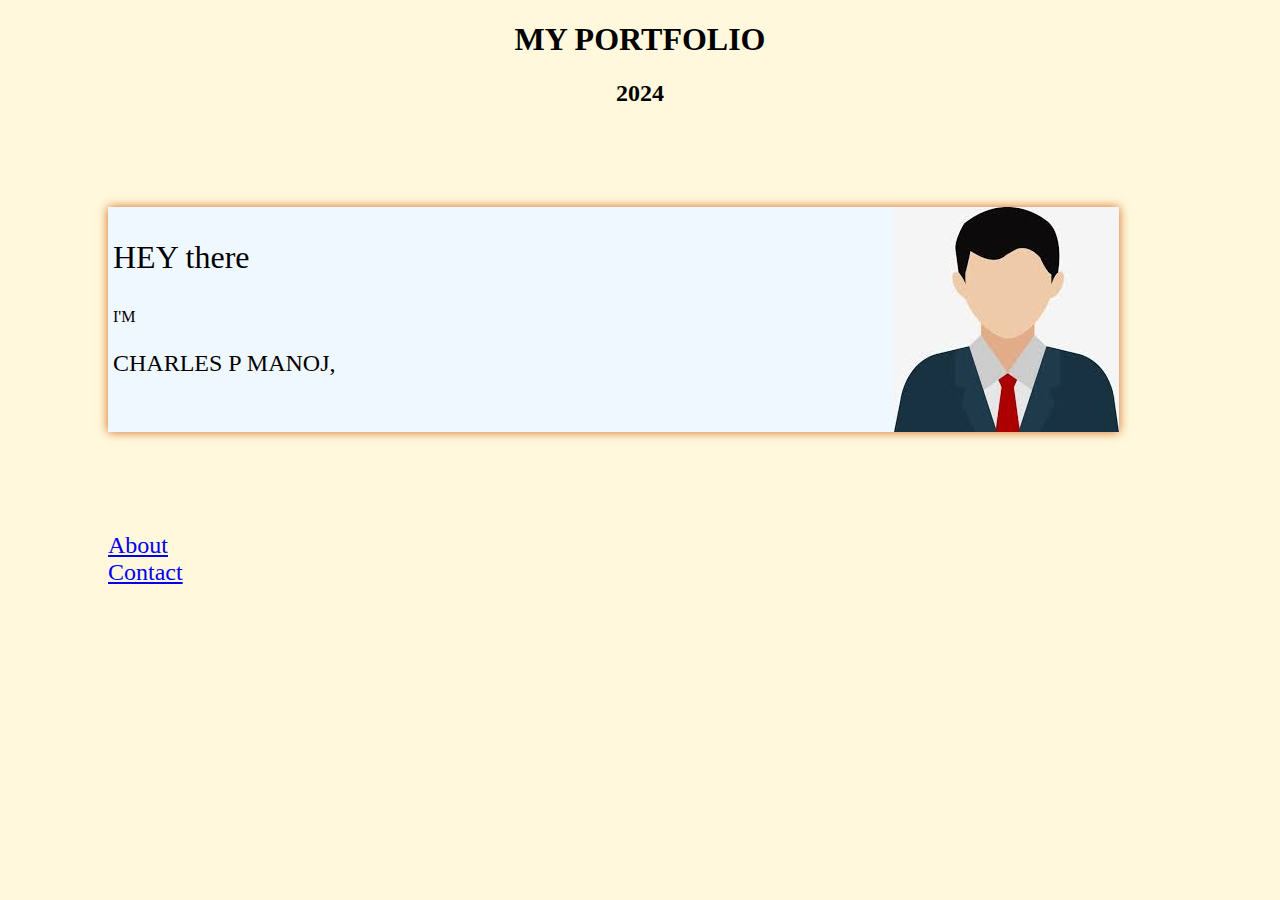
<file: index.html>
<!DOCTYPE html>
<html lang="en">
<head>
    <meta charset="UTF-8">
    <meta name="viewport" content="width=device-width, initial-scale=1.0">
    <title>Document</title>
    <h1 class="heady">MY PORTFOLIO</h1>
    <h2 class="gawk">2024</h2>
</head>
<body>
    <div class="box">
    <link rel="stylesheet" href="style.css">
    <div class="det">
    <p class="biggest">HEY there</p>
    <p>I'M</p>
    <p class="bigger">CHARLES P MANOJ,</p>
    </div>
    <div class="phot">
        <img class="ime" src="[data-uri]" alt="Loading">
    </div>
    </div>
    <div class="links">
        <a href="first.html">About</a><br>
        <a href="address.html">Contact</a><br>
    </div>
</body>
</html>
</file>
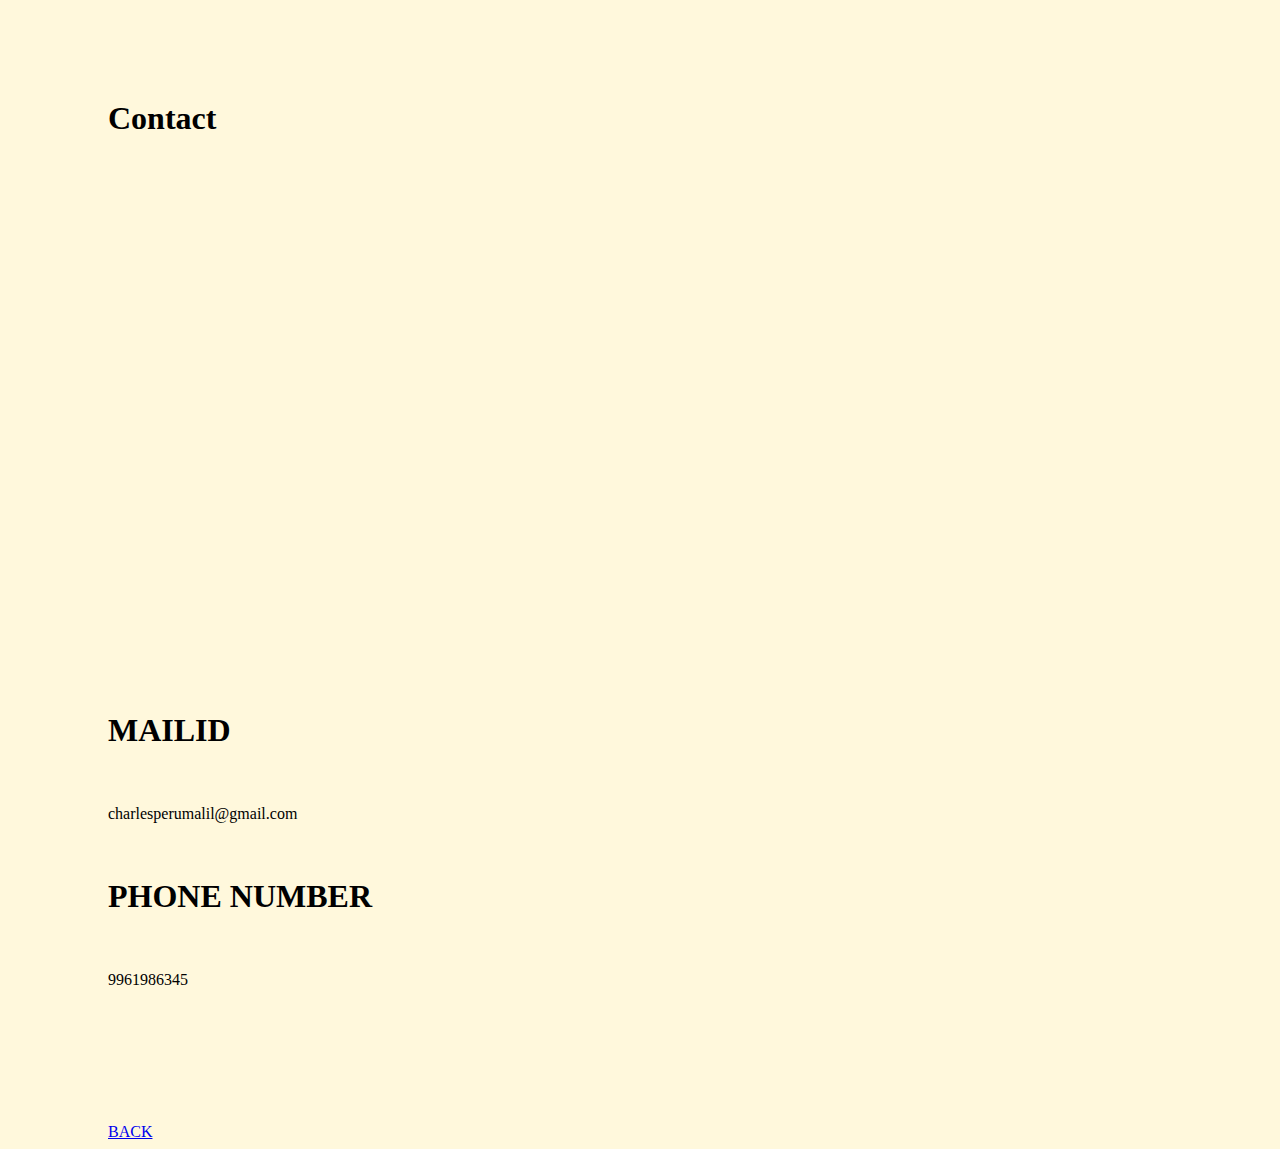
<file: address.html>
<!DOCTYPE html>
<html lang="en">
<head>
    <meta charset="UTF-8">
    <meta name="viewport" content="width=device-width, initial-scale=1.0">
    <title>Document</title>
    <h1 class="hea">Contact</h1>
</head>
<body>
    <div class="add">
    <link rel="stylesheet" href="style.css">
    <iframe src="https://www.google.com/maps/embed?pb=!1m18!1m12!1m3!1d3926.372418059777!2d76.4062647737808!3d10.231517589886002!2m3!1f0!2f0!3f0!3m2!1i1024!2i768!4f13.1!3m3!1m2!1s0x3b08068aa17bd247%3A0xf048b9ebcbd2af28!2sFederal%20Institute%20of%20Science%20And%20Technology%20(FISAT)%C2%AE!5e0!3m2!1sen!2sin!4v1734348760392!5m2!1sen!2sin" width="600" height="450" style="border:0;" allowfullscreen="" loading="lazy" referrerpolicy="no-referrer-when-downgrade"></iframe><br>
    <h1>MAILID</h1><br>
    <p>charlesperumalil@gmail.com</p><br>
    <h1>PHONE NUMBER</h1><br>
    <p>9961986345</p><br>
    </div>
    <a class="bacckk" href="index.html">BACK</a>
</body>
</html>
</file>
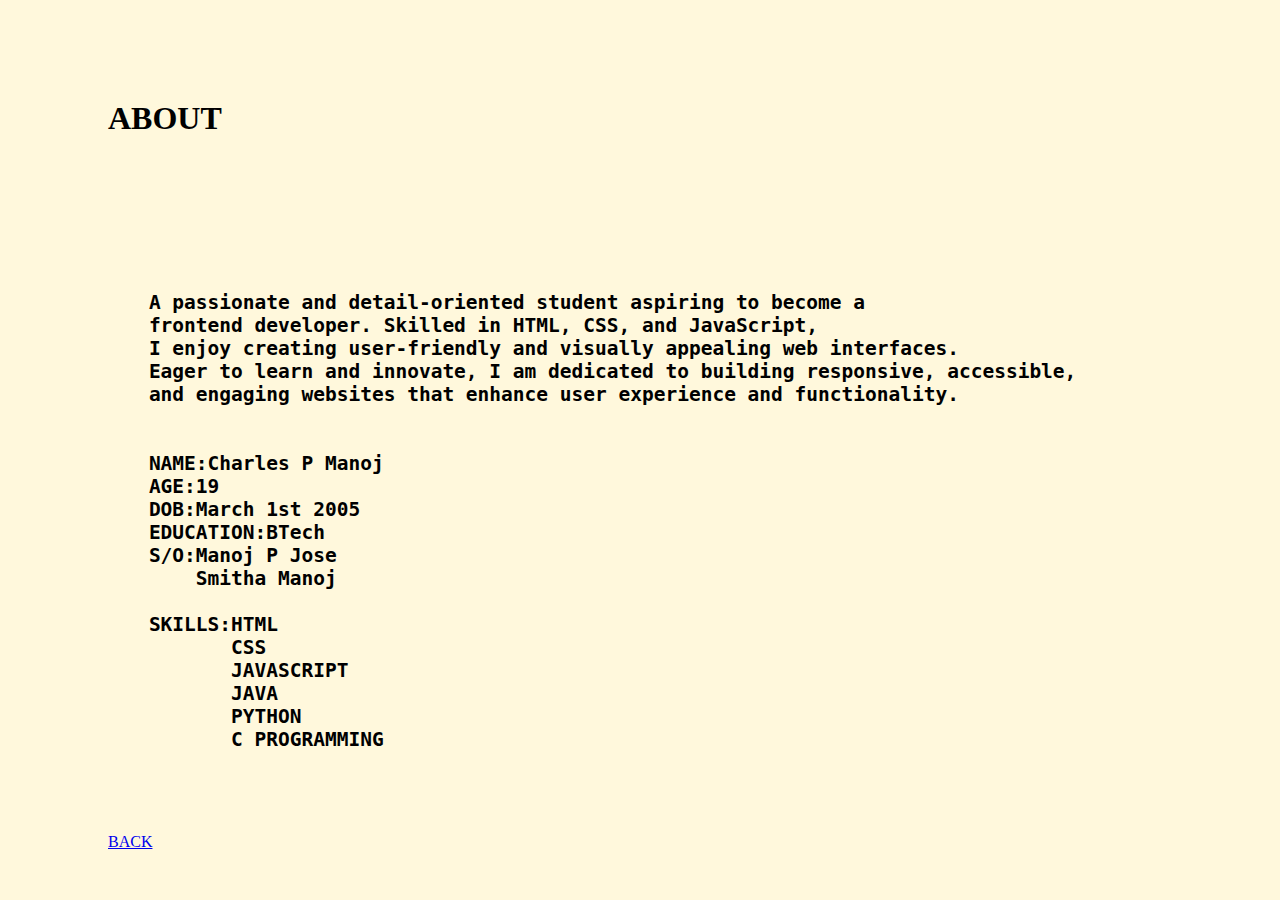
<file: first.html>
<!DOCTYPE html>
<html lang="en">
<head>
    <meta charset="UTF-8">
    <meta name="viewport" content="width=device-width, initial-scale=1.0">
    <title>Document</title>
    <h1 class="hd">ABOUT</h1>
</head>
<body>
    <link rel="stylesheet" href="style.css">
    <div class="Details">
       <pre>
            <h2>
            A passionate and detail-oriented student aspiring to become a 
            frontend developer. Skilled in HTML, CSS, and JavaScript, 
            I enjoy creating user-friendly and visually appealing web interfaces. 
            Eager to learn and innovate, I am dedicated to building responsive, accessible,
            and engaging websites that enhance user experience and functionality.


            NAME:Charles P Manoj
            AGE:19
            DOB:March 1st 2005
            EDUCATION:BTech
            S/O:Manoj P Jose
                Smitha Manoj

            SKILLS:HTML
                   CSS
                   JAVASCRIPT
                   JAVA
                   PYTHON
                   C PROGRAMMING       
            </h2>
       </pre>
    </div>
    <a class="bck" href="index.html">BACK</a>
</body>
</html>
</file>
<file: style.css>
body
{
    background-color:cornsilk;
    background-image: url(https://i.pinimg.com/originals/2e/a0/89/2ea0890014d0e4b78c59abdff3529e7a.jpg);
}
.heady
{
    font-size: xx-large;
    display: flex;
   justify-content: center;
}
.gawk
{
   display: flex;
   justify-content: center;
}
.ime
{
    margin-left: 80px;
    display: flex;
}
.biggest
{
  font-size: xx-large;
}
.bigger
{
    font-size: x-large;
}
.box
{
    box-shadow: 0px 0px 10px chocolate;
    width: 80%;
    display: flex;
    margin: 100px;
    background-color: aliceblue;
}    
.phot
{
    padding-left: 400px;
    width: 50%;
    background-color: aliceblue;
}
.det
{
    font-family: Cambria, Cochin, Georgia, Times, 'Times New Roman', serif;
    font-style: bold;
    width: 50%;
    background-color: aliceblue;
    padding-left: 5px;
}
.links
{
    margin: 100px;
    font-size: x-large;
    font-style: bold;
    font-family: Cambria, Cochin, Georgia, Times, 'Times New Roman', serif;
}
.details
{
    margin: 100px;
    font-size: xx-large;
    font-style: bold;
    font-family: 'Franklin Gothic Medium', 'Arial Narrow', Arial, sans-serif;
}
.hd
{
    margin: 100px;
}
.bck
{
    margin: 100px;
}
.hea
{
    margin: 100px;
}
.add
{
    margin: 100px;
}
.bacckk
{
    margin: 100px;
}
</file>
